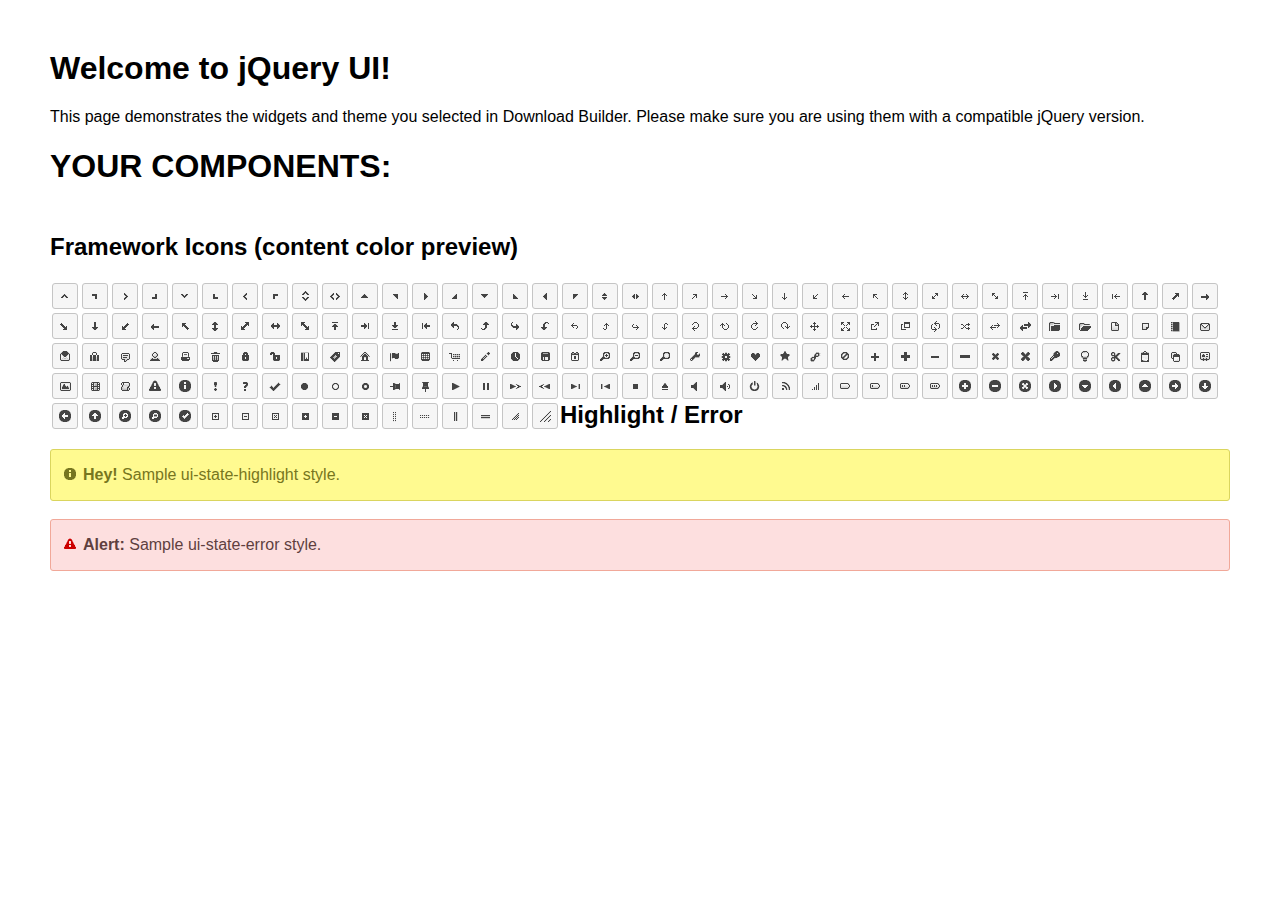
<file: client/library/jquery-ui-1.12.1.custom/jquery-ui-1.12.1.custom/index.html>
<!doctype html>
<html lang="us">
<head>
	<meta charset="utf-8">
	<title>jQuery UI Example Page</title>
	<link href="jquery-ui.css" rel="stylesheet">
	<style>
	body{
		font-family: "Trebuchet MS", sans-serif;
		margin: 50px;
	}
	.demoHeaders {
		margin-top: 2em;
	}
	#dialog-link {
		padding: .4em 1em .4em 20px;
		text-decoration: none;
		position: relative;
	}
	#dialog-link span.ui-icon {
		margin: 0 5px 0 0;
		position: absolute;
		left: .2em;
		top: 50%;
		margin-top: -8px;
	}
	#icons {
		margin: 0;
		padding: 0;
	}
	#icons li {
		margin: 2px;
		position: relative;
		padding: 4px 0;
		cursor: pointer;
		float: left;
		list-style: none;
	}
	#icons span.ui-icon {
		float: left;
		margin: 0 4px;
	}
	.fakewindowcontain .ui-widget-overlay {
		position: absolute;
	}
	select {
		width: 200px;
	}
	</style>
</head>
<body>

<h1>Welcome to jQuery UI!</h1>

<div class="ui-widget">
	<p>This page demonstrates the widgets and theme you selected in Download Builder. Please make sure you are using them with a compatible jQuery version.</p>
</div>

<h1>YOUR COMPONENTS:</h1>
















<h2 class="demoHeaders">Framework Icons (content color preview)</h2>
<ul id="icons" class="ui-widget ui-helper-clearfix">
	<li class="ui-state-default ui-corner-all" title=".ui-icon-caret-1-n"><span class="ui-icon ui-icon-caret-1-n"></span></li>
	<li class="ui-state-default ui-corner-all" title=".ui-icon-caret-1-ne"><span class="ui-icon ui-icon-caret-1-ne"></span></li>
	<li class="ui-state-default ui-corner-all" title=".ui-icon-caret-1-e"><span class="ui-icon ui-icon-caret-1-e"></span></li>
	<li class="ui-state-default ui-corner-all" title=".ui-icon-caret-1-se"><span class="ui-icon ui-icon-caret-1-se"></span></li>
	<li class="ui-state-default ui-corner-all" title=".ui-icon-caret-1-s"><span class="ui-icon ui-icon-caret-1-s"></span></li>
	<li class="ui-state-default ui-corner-all" title=".ui-icon-caret-1-sw"><span class="ui-icon ui-icon-caret-1-sw"></span></li>
	<li class="ui-state-default ui-corner-all" title=".ui-icon-caret-1-w"><span class="ui-icon ui-icon-caret-1-w"></span></li>
	<li class="ui-state-default ui-corner-all" title=".ui-icon-caret-1-nw"><span class="ui-icon ui-icon-caret-1-nw"></span></li>
	<li class="ui-state-default ui-corner-all" title=".ui-icon-caret-2-n-s"><span class="ui-icon ui-icon-caret-2-n-s"></span></li>
	<li class="ui-state-default ui-corner-all" title=".ui-icon-caret-2-e-w"><span class="ui-icon ui-icon-caret-2-e-w"></span></li>
	<li class="ui-state-default ui-corner-all" title=".ui-icon-triangle-1-n"><span class="ui-icon ui-icon-triangle-1-n"></span></li>
	<li class="ui-state-default ui-corner-all" title=".ui-icon-triangle-1-ne"><span class="ui-icon ui-icon-triangle-1-ne"></span></li>
	<li class="ui-state-default ui-corner-all" title=".ui-icon-triangle-1-e"><span class="ui-icon ui-icon-triangle-1-e"></span></li>
	<li class="ui-state-default ui-corner-all" title=".ui-icon-triangle-1-se"><span class="ui-icon ui-icon-triangle-1-se"></span></li>
	<li class="ui-state-default ui-corner-all" title=".ui-icon-triangle-1-s"><span class="ui-icon ui-icon-triangle-1-s"></span></li>
	<li class="ui-state-default ui-corner-all" title=".ui-icon-triangle-1-sw"><span class="ui-icon ui-icon-triangle-1-sw"></span></li>
	<li class="ui-state-default ui-corner-all" title=".ui-icon-triangle-1-w"><span class="ui-icon ui-icon-triangle-1-w"></span></li>
	<li class="ui-state-default ui-corner-all" title=".ui-icon-triangle-1-nw"><span class="ui-icon ui-icon-triangle-1-nw"></span></li>
	<li class="ui-state-default ui-corner-all" title=".ui-icon-triangle-2-n-s"><span class="ui-icon ui-icon-triangle-2-n-s"></span></li>
	<li class="ui-state-default ui-corner-all" title=".ui-icon-triangle-2-e-w"><span class="ui-icon ui-icon-triangle-2-e-w"></span></li>
	<li class="ui-state-default ui-corner-all" title=".ui-icon-arrow-1-n"><span class="ui-icon ui-icon-arrow-1-n"></span></li>
	<li class="ui-state-default ui-corner-all" title=".ui-icon-arrow-1-ne"><span class="ui-icon ui-icon-arrow-1-ne"></span></li>
	<li class="ui-state-default ui-corner-all" title=".ui-icon-arrow-1-e"><span class="ui-icon ui-icon-arrow-1-e"></span></li>
	<li class="ui-state-default ui-corner-all" title=".ui-icon-arrow-1-se"><span class="ui-icon ui-icon-arrow-1-se"></span></li>
	<li class="ui-state-default ui-corner-all" title=".ui-icon-arrow-1-s"><span class="ui-icon ui-icon-arrow-1-s"></span></li>
	<li class="ui-state-default ui-corner-all" title=".ui-icon-arrow-1-sw"><span class="ui-icon ui-icon-arrow-1-sw"></span></li>
	<li class="ui-state-default ui-corner-all" title=".ui-icon-arrow-1-w"><span class="ui-icon ui-icon-arrow-1-w"></span></li>
	<li class="ui-state-default ui-corner-all" title=".ui-icon-arrow-1-nw"><span class="ui-icon ui-icon-arrow-1-nw"></span></li>
	<li class="ui-state-default ui-corner-all" title=".ui-icon-arrow-2-n-s"><span class="ui-icon ui-icon-arrow-2-n-s"></span></li>
	<li class="ui-state-default ui-corner-all" title=".ui-icon-arrow-2-ne-sw"><span class="ui-icon ui-icon-arrow-2-ne-sw"></span></li>
	<li class="ui-state-default ui-corner-all" title=".ui-icon-arrow-2-e-w"><span class="ui-icon ui-icon-arrow-2-e-w"></span></li>
	<li class="ui-state-default ui-corner-all" title=".ui-icon-arrow-2-se-nw"><span class="ui-icon ui-icon-arrow-2-se-nw"></span></li>
	<li class="ui-state-default ui-corner-all" title=".ui-icon-arrowstop-1-n"><span class="ui-icon ui-icon-arrowstop-1-n"></span></li>
	<li class="ui-state-default ui-corner-all" title=".ui-icon-arrowstop-1-e"><span class="ui-icon ui-icon-arrowstop-1-e"></span></li>
	<li class="ui-state-default ui-corner-all" title=".ui-icon-arrowstop-1-s"><span class="ui-icon ui-icon-arrowstop-1-s"></span></li>
	<li class="ui-state-default ui-corner-all" title=".ui-icon-arrowstop-1-w"><span class="ui-icon ui-icon-arrowstop-1-w"></span></li>
	<li class="ui-state-default ui-corner-all" title=".ui-icon-arrowthick-1-n"><span class="ui-icon ui-icon-arrowthick-1-n"></span></li>
	<li class="ui-state-default ui-corner-all" title=".ui-icon-arrowthick-1-ne"><span class="ui-icon ui-icon-arrowthick-1-ne"></span></li>
	<li class="ui-state-default ui-corner-all" title=".ui-icon-arrowthick-1-e"><span class="ui-icon ui-icon-arrowthick-1-e"></span></li>
	<li class="ui-state-default ui-corner-all" title=".ui-icon-arrowthick-1-se"><span class="ui-icon ui-icon-arrowthick-1-se"></span></li>
	<li class="ui-state-default ui-corner-all" title=".ui-icon-arrowthick-1-s"><span class="ui-icon ui-icon-arrowthick-1-s"></span></li>
	<li class="ui-state-default ui-corner-all" title=".ui-icon-arrowthick-1-sw"><span class="ui-icon ui-icon-arrowthick-1-sw"></span></li>
	<li class="ui-state-default ui-corner-all" title=".ui-icon-arrowthick-1-w"><span class="ui-icon ui-icon-arrowthick-1-w"></span></li>
	<li class="ui-state-default ui-corner-all" title=".ui-icon-arrowthick-1-nw"><span class="ui-icon ui-icon-arrowthick-1-nw"></span></li>
	<li class="ui-state-default ui-corner-all" title=".ui-icon-arrowthick-2-n-s"><span class="ui-icon ui-icon-arrowthick-2-n-s"></span></li>
	<li class="ui-state-default ui-corner-all" title=".ui-icon-arrowthick-2-ne-sw"><span class="ui-icon ui-icon-arrowthick-2-ne-sw"></span></li>
	<li class="ui-state-default ui-corner-all" title=".ui-icon-arrowthick-2-e-w"><span class="ui-icon ui-icon-arrowthick-2-e-w"></span></li>
	<li class="ui-state-default ui-corner-all" title=".ui-icon-arrowthick-2-se-nw"><span class="ui-icon ui-icon-arrowthick-2-se-nw"></span></li>
	<li class="ui-state-default ui-corner-all" title=".ui-icon-arrowthickstop-1-n"><span class="ui-icon ui-icon-arrowthickstop-1-n"></span></li>
	<li class="ui-state-default ui-corner-all" title=".ui-icon-arrowthickstop-1-e"><span class="ui-icon ui-icon-arrowthickstop-1-e"></span></li>
	<li class="ui-state-default ui-corner-all" title=".ui-icon-arrowthickstop-1-s"><span class="ui-icon ui-icon-arrowthickstop-1-s"></span></li>
	<li class="ui-state-default ui-corner-all" title=".ui-icon-arrowthickstop-1-w"><span class="ui-icon ui-icon-arrowthickstop-1-w"></span></li>
	<li class="ui-state-default ui-corner-all" title=".ui-icon-arrowreturnthick-1-w"><span class="ui-icon ui-icon-arrowreturnthick-1-w"></span></li>
	<li class="ui-state-default ui-corner-all" title=".ui-icon-arrowreturnthick-1-n"><span class="ui-icon ui-icon-arrowreturnthick-1-n"></span></li>
	<li class="ui-state-default ui-corner-all" title=".ui-icon-arrowreturnthick-1-e"><span class="ui-icon ui-icon-arrowreturnthick-1-e"></span></li>
	<li class="ui-state-default ui-corner-all" title=".ui-icon-arrowreturnthick-1-s"><span class="ui-icon ui-icon-arrowreturnthick-1-s"></span></li>
	<li class="ui-state-default ui-corner-all" title=".ui-icon-arrowreturn-1-w"><span class="ui-icon ui-icon-arrowreturn-1-w"></span></li>
	<li class="ui-state-default ui-corner-all" title=".ui-icon-arrowreturn-1-n"><span class="ui-icon ui-icon-arrowreturn-1-n"></span></li>
	<li class="ui-state-default ui-corner-all" title=".ui-icon-arrowreturn-1-e"><span class="ui-icon ui-icon-arrowreturn-1-e"></span></li>
	<li class="ui-state-default ui-corner-all" title=".ui-icon-arrowreturn-1-s"><span class="ui-icon ui-icon-arrowreturn-1-s"></span></li>
	<li class="ui-state-default ui-corner-all" title=".ui-icon-arrowrefresh-1-w"><span class="ui-icon ui-icon-arrowrefresh-1-w"></span></li>
	<li class="ui-state-default ui-corner-all" title=".ui-icon-arrowrefresh-1-n"><span class="ui-icon ui-icon-arrowrefresh-1-n"></span></li>
	<li class="ui-state-default ui-corner-all" title=".ui-icon-arrowrefresh-1-e"><span class="ui-icon ui-icon-arrowrefresh-1-e"></span></li>
	<li class="ui-state-default ui-corner-all" title=".ui-icon-arrowrefresh-1-s"><span class="ui-icon ui-icon-arrowrefresh-1-s"></span></li>
	<li class="ui-state-default ui-corner-all" title=".ui-icon-arrow-4"><span class="ui-icon ui-icon-arrow-4"></span></li>
	<li class="ui-state-default ui-corner-all" title=".ui-icon-arrow-4-diag"><span class="ui-icon ui-icon-arrow-4-diag"></span></li>
	<li class="ui-state-default ui-corner-all" title=".ui-icon-extlink"><span class="ui-icon ui-icon-extlink"></span></li>
	<li class="ui-state-default ui-corner-all" title=".ui-icon-newwin"><span class="ui-icon ui-icon-newwin"></span></li>
	<li class="ui-state-default ui-corner-all" title=".ui-icon-refresh"><span class="ui-icon ui-icon-refresh"></span></li>
	<li class="ui-state-default ui-corner-all" title=".ui-icon-shuffle"><span class="ui-icon ui-icon-shuffle"></span></li>
	<li class="ui-state-default ui-corner-all" title=".ui-icon-transfer-e-w"><span class="ui-icon ui-icon-transfer-e-w"></span></li>
	<li class="ui-state-default ui-corner-all" title=".ui-icon-transferthick-e-w"><span class="ui-icon ui-icon-transferthick-e-w"></span></li>
	<li class="ui-state-default ui-corner-all" title=".ui-icon-folder-collapsed"><span class="ui-icon ui-icon-folder-collapsed"></span></li>
	<li class="ui-state-default ui-corner-all" title=".ui-icon-folder-open"><span class="ui-icon ui-icon-folder-open"></span></li>
	<li class="ui-state-default ui-corner-all" title=".ui-icon-document"><span class="ui-icon ui-icon-document"></span></li>
	<li class="ui-state-default ui-corner-all" title=".ui-icon-document-b"><span class="ui-icon ui-icon-document-b"></span></li>
	<li class="ui-state-default ui-corner-all" title=".ui-icon-note"><span class="ui-icon ui-icon-note"></span></li>
	<li class="ui-state-default ui-corner-all" title=".ui-icon-mail-closed"><span class="ui-icon ui-icon-mail-closed"></span></li>
	<li class="ui-state-default ui-corner-all" title=".ui-icon-mail-open"><span class="ui-icon ui-icon-mail-open"></span></li>
	<li class="ui-state-default ui-corner-all" title=".ui-icon-suitcase"><span class="ui-icon ui-icon-suitcase"></span></li>
	<li class="ui-state-default ui-corner-all" title=".ui-icon-comment"><span class="ui-icon ui-icon-comment"></span></li>
	<li class="ui-state-default ui-corner-all" title=".ui-icon-person"><span class="ui-icon ui-icon-person"></span></li>
	<li class="ui-state-default ui-corner-all" title=".ui-icon-print"><span class="ui-icon ui-icon-print"></span></li>
	<li class="ui-state-default ui-corner-all" title=".ui-icon-trash"><span class="ui-icon ui-icon-trash"></span></li>
	<li class="ui-state-default ui-corner-all" title=".ui-icon-locked"><span class="ui-icon ui-icon-locked"></span></li>
	<li class="ui-state-default ui-corner-all" title=".ui-icon-unlocked"><span class="ui-icon ui-icon-unlocked"></span></li>
	<li class="ui-state-default ui-corner-all" title=".ui-icon-bookmark"><span class="ui-icon ui-icon-bookmark"></span></li>
	<li class="ui-state-default ui-corner-all" title=".ui-icon-tag"><span class="ui-icon ui-icon-tag"></span></li>
	<li class="ui-state-default ui-corner-all" title=".ui-icon-home"><span class="ui-icon ui-icon-home"></span></li>
	<li class="ui-state-default ui-corner-all" title=".ui-icon-flag"><span class="ui-icon ui-icon-flag"></span></li>
	<li class="ui-state-default ui-corner-all" title=".ui-icon-calculator"><span class="ui-icon ui-icon-calculator"></span></li>
	<li class="ui-state-default ui-corner-all" title=".ui-icon-cart"><span class="ui-icon ui-icon-cart"></span></li>
	<li class="ui-state-default ui-corner-all" title=".ui-icon-pencil"><span class="ui-icon ui-icon-pencil"></span></li>
	<li class="ui-state-default ui-corner-all" title=".ui-icon-clock"><span class="ui-icon ui-icon-clock"></span></li>
	<li class="ui-state-default ui-corner-all" title=".ui-icon-disk"><span class="ui-icon ui-icon-disk"></span></li>
	<li class="ui-state-default ui-corner-all" title=".ui-icon-calendar"><span class="ui-icon ui-icon-calendar"></span></li>
	<li class="ui-state-default ui-corner-all" title=".ui-icon-zoomin"><span class="ui-icon ui-icon-zoomin"></span></li>
	<li class="ui-state-default ui-corner-all" title=".ui-icon-zoomout"><span class="ui-icon ui-icon-zoomout"></span></li>
	<li class="ui-state-default ui-corner-all" title=".ui-icon-search"><span class="ui-icon ui-icon-search"></span></li>
	<li class="ui-state-default ui-corner-all" title=".ui-icon-wrench"><span class="ui-icon ui-icon-wrench"></span></li>
	<li class="ui-state-default ui-corner-all" title=".ui-icon-gear"><span class="ui-icon ui-icon-gear"></span></li>
	<li class="ui-state-default ui-corner-all" title=".ui-icon-heart"><span class="ui-icon ui-icon-heart"></span></li>
	<li class="ui-state-default ui-corner-all" title=".ui-icon-star"><span class="ui-icon ui-icon-star"></span></li>
	<li class="ui-state-default ui-corner-all" title=".ui-icon-link"><span class="ui-icon ui-icon-link"></span></li>
	<li class="ui-state-default ui-corner-all" title=".ui-icon-cancel"><span class="ui-icon ui-icon-cancel"></span></li>
	<li class="ui-state-default ui-corner-all" title=".ui-icon-plus"><span class="ui-icon ui-icon-plus"></span></li>
	<li class="ui-state-default ui-corner-all" title=".ui-icon-plusthick"><span class="ui-icon ui-icon-plusthick"></span></li>
	<li class="ui-state-default ui-corner-all" title=".ui-icon-minus"><span class="ui-icon ui-icon-minus"></span></li>
	<li class="ui-state-default ui-corner-all" title=".ui-icon-minusthick"><span class="ui-icon ui-icon-minusthick"></span></li>
	<li class="ui-state-default ui-corner-all" title=".ui-icon-close"><span class="ui-icon ui-icon-close"></span></li>
	<li class="ui-state-default ui-corner-all" title=".ui-icon-closethick"><span class="ui-icon ui-icon-closethick"></span></li>
	<li class="ui-state-default ui-corner-all" title=".ui-icon-key"><span class="ui-icon ui-icon-key"></span></li>
	<li class="ui-state-default ui-corner-all" title=".ui-icon-lightbulb"><span class="ui-icon ui-icon-lightbulb"></span></li>
	<li class="ui-state-default ui-corner-all" title=".ui-icon-scissors"><span class="ui-icon ui-icon-scissors"></span></li>
	<li class="ui-state-default ui-corner-all" title=".ui-icon-clipboard"><span class="ui-icon ui-icon-clipboard"></span></li>
	<li class="ui-state-default ui-corner-all" title=".ui-icon-copy"><span class="ui-icon ui-icon-copy"></span></li>
	<li class="ui-state-default ui-corner-all" title=".ui-icon-contact"><span class="ui-icon ui-icon-contact"></span></li>
	<li class="ui-state-default ui-corner-all" title=".ui-icon-image"><span class="ui-icon ui-icon-image"></span></li>
	<li class="ui-state-default ui-corner-all" title=".ui-icon-video"><span class="ui-icon ui-icon-video"></span></li>
	<li class="ui-state-default ui-corner-all" title=".ui-icon-script"><span class="ui-icon ui-icon-script"></span></li>
	<li class="ui-state-default ui-corner-all" title=".ui-icon-alert"><span class="ui-icon ui-icon-alert"></span></li>
	<li class="ui-state-default ui-corner-all" title=".ui-icon-info"><span class="ui-icon ui-icon-info"></span></li>
	<li class="ui-state-default ui-corner-all" title=".ui-icon-notice"><span class="ui-icon ui-icon-notice"></span></li>
	<li class="ui-state-default ui-corner-all" title=".ui-icon-help"><span class="ui-icon ui-icon-help"></span></li>
	<li class="ui-state-default ui-corner-all" title=".ui-icon-check"><span class="ui-icon ui-icon-check"></span></li>
	<li class="ui-state-default ui-corner-all" title=".ui-icon-bullet"><span class="ui-icon ui-icon-bullet"></span></li>
	<li class="ui-state-default ui-corner-all" title=".ui-icon-radio-off"><span class="ui-icon ui-icon-radio-off"></span></li>
	<li class="ui-state-default ui-corner-all" title=".ui-icon-radio-on"><span class="ui-icon ui-icon-radio-on"></span></li>
	<li class="ui-state-default ui-corner-all" title=".ui-icon-pin-w"><span class="ui-icon ui-icon-pin-w"></span></li>
	<li class="ui-state-default ui-corner-all" title=".ui-icon-pin-s"><span class="ui-icon ui-icon-pin-s"></span></li>
	<li class="ui-state-default ui-corner-all" title=".ui-icon-play"><span class="ui-icon ui-icon-play"></span></li>
	<li class="ui-state-default ui-corner-all" title=".ui-icon-pause"><span class="ui-icon ui-icon-pause"></span></li>
	<li class="ui-state-default ui-corner-all" title=".ui-icon-seek-next"><span class="ui-icon ui-icon-seek-next"></span></li>
	<li class="ui-state-default ui-corner-all" title=".ui-icon-seek-prev"><span class="ui-icon ui-icon-seek-prev"></span></li>
	<li class="ui-state-default ui-corner-all" title=".ui-icon-seek-end"><span class="ui-icon ui-icon-seek-end"></span></li>
	<li class="ui-state-default ui-corner-all" title=".ui-icon-seek-first"><span class="ui-icon ui-icon-seek-first"></span></li>
	<li class="ui-state-default ui-corner-all" title=".ui-icon-stop"><span class="ui-icon ui-icon-stop"></span></li>
	<li class="ui-state-default ui-corner-all" title=".ui-icon-eject"><span class="ui-icon ui-icon-eject"></span></li>
	<li class="ui-state-default ui-corner-all" title=".ui-icon-volume-off"><span class="ui-icon ui-icon-volume-off"></span></li>
	<li class="ui-state-default ui-corner-all" title=".ui-icon-volume-on"><span class="ui-icon ui-icon-volume-on"></span></li>
	<li class="ui-state-default ui-corner-all" title=".ui-icon-power"><span class="ui-icon ui-icon-power"></span></li>
	<li class="ui-state-default ui-corner-all" title=".ui-icon-signal-diag"><span class="ui-icon ui-icon-signal-diag"></span></li>
	<li class="ui-state-default ui-corner-all" title=".ui-icon-signal"><span class="ui-icon ui-icon-signal"></span></li>
	<li class="ui-state-default ui-corner-all" title=".ui-icon-battery-0"><span class="ui-icon ui-icon-battery-0"></span></li>
	<li class="ui-state-default ui-corner-all" title=".ui-icon-battery-1"><span class="ui-icon ui-icon-battery-1"></span></li>
	<li class="ui-state-default ui-corner-all" title=".ui-icon-battery-2"><span class="ui-icon ui-icon-battery-2"></span></li>
	<li class="ui-state-default ui-corner-all" title=".ui-icon-battery-3"><span class="ui-icon ui-icon-battery-3"></span></li>
	<li class="ui-state-default ui-corner-all" title=".ui-icon-circle-plus"><span class="ui-icon ui-icon-circle-plus"></span></li>
	<li class="ui-state-default ui-corner-all" title=".ui-icon-circle-minus"><span class="ui-icon ui-icon-circle-minus"></span></li>
	<li class="ui-state-default ui-corner-all" title=".ui-icon-circle-close"><span class="ui-icon ui-icon-circle-close"></span></li>
	<li class="ui-state-default ui-corner-all" title=".ui-icon-circle-triangle-e"><span class="ui-icon ui-icon-circle-triangle-e"></span></li>
	<li class="ui-state-default ui-corner-all" title=".ui-icon-circle-triangle-s"><span class="ui-icon ui-icon-circle-triangle-s"></span></li>
	<li class="ui-state-default ui-corner-all" title=".ui-icon-circle-triangle-w"><span class="ui-icon ui-icon-circle-triangle-w"></span></li>
	<li class="ui-state-default ui-corner-all" title=".ui-icon-circle-triangle-n"><span class="ui-icon ui-icon-circle-triangle-n"></span></li>
	<li class="ui-state-default ui-corner-all" title=".ui-icon-circle-arrow-e"><span class="ui-icon ui-icon-circle-arrow-e"></span></li>
	<li class="ui-state-default ui-corner-all" title=".ui-icon-circle-arrow-s"><span class="ui-icon ui-icon-circle-arrow-s"></span></li>
	<li class="ui-state-default ui-corner-all" title=".ui-icon-circle-arrow-w"><span class="ui-icon ui-icon-circle-arrow-w"></span></li>
	<li class="ui-state-default ui-corner-all" title=".ui-icon-circle-arrow-n"><span class="ui-icon ui-icon-circle-arrow-n"></span></li>
	<li class="ui-state-default ui-corner-all" title=".ui-icon-circle-zoomin"><span class="ui-icon ui-icon-circle-zoomin"></span></li>
	<li class="ui-state-default ui-corner-all" title=".ui-icon-circle-zoomout"><span class="ui-icon ui-icon-circle-zoomout"></span></li>
	<li class="ui-state-default ui-corner-all" title=".ui-icon-circle-check"><span class="ui-icon ui-icon-circle-check"></span></li>
	<li class="ui-state-default ui-corner-all" title=".ui-icon-circlesmall-plus"><span class="ui-icon ui-icon-circlesmall-plus"></span></li>
	<li class="ui-state-default ui-corner-all" title=".ui-icon-circlesmall-minus"><span class="ui-icon ui-icon-circlesmall-minus"></span></li>
	<li class="ui-state-default ui-corner-all" title=".ui-icon-circlesmall-close"><span class="ui-icon ui-icon-circlesmall-close"></span></li>
	<li class="ui-state-default ui-corner-all" title=".ui-icon-squaresmall-plus"><span class="ui-icon ui-icon-squaresmall-plus"></span></li>
	<li class="ui-state-default ui-corner-all" title=".ui-icon-squaresmall-minus"><span class="ui-icon ui-icon-squaresmall-minus"></span></li>
	<li class="ui-state-default ui-corner-all" title=".ui-icon-squaresmall-close"><span class="ui-icon ui-icon-squaresmall-close"></span></li>
	<li class="ui-state-default ui-corner-all" title=".ui-icon-grip-dotted-vertical"><span class="ui-icon ui-icon-grip-dotted-vertical"></span></li>
	<li class="ui-state-default ui-corner-all" title=".ui-icon-grip-dotted-horizontal"><span class="ui-icon ui-icon-grip-dotted-horizontal"></span></li>
	<li class="ui-state-default ui-corner-all" title=".ui-icon-grip-solid-vertical"><span class="ui-icon ui-icon-grip-solid-vertical"></span></li>
	<li class="ui-state-default ui-corner-all" title=".ui-icon-grip-solid-horizontal"><span class="ui-icon ui-icon-grip-solid-horizontal"></span></li>
	<li class="ui-state-default ui-corner-all" title=".ui-icon-gripsmall-diagonal-se"><span class="ui-icon ui-icon-gripsmall-diagonal-se"></span></li>
	<li class="ui-state-default ui-corner-all" title=".ui-icon-grip-diagonal-se"><span class="ui-icon ui-icon-grip-diagonal-se"></span></li>
</ul>















<!-- Highlight / Error -->
<h2 class="demoHeaders">Highlight / Error</h2>
<div class="ui-widget">
	<div class="ui-state-highlight ui-corner-all" style="margin-top: 20px; padding: 0 .7em;">
		<p><span class="ui-icon ui-icon-info" style="float: left; margin-right: .3em;"></span>
		<strong>Hey!</strong> Sample ui-state-highlight style.</p>
	</div>
</div>
<br>
<div class="ui-widget">
	<div class="ui-state-error ui-corner-all" style="padding: 0 .7em;">
		<p><span class="ui-icon ui-icon-alert" style="float: left; margin-right: .3em;"></span>
		<strong>Alert:</strong> Sample ui-state-error style.</p>
	</div>
</div>

<script src="external/jquery/jquery.js"></script>
<script src="jquery-ui.js"></script>
<script>




























// Hover states on the static widgets
$( "#dialog-link, #icons li" ).hover(
	function() {
		$( this ).addClass( "ui-state-hover" );
	},
	function() {
		$( this ).removeClass( "ui-state-hover" );
	}
);
</script>
</body>
</html>
</file>
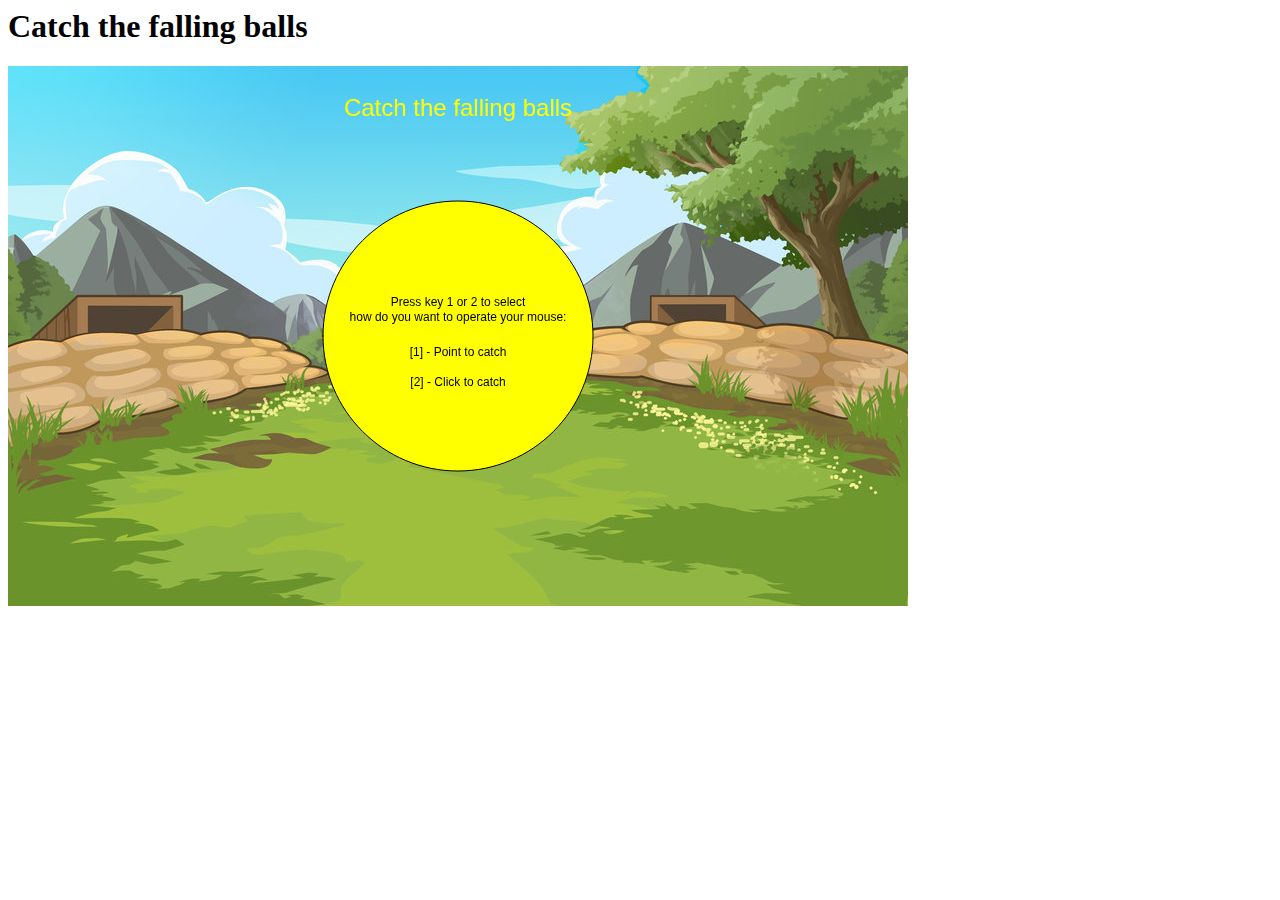
<file: client/library/p5.SceneManager-master/p5.SceneManager-master/game.html>
<head>
    <script src="lib/p5.js"></script>
    <script src="lib/scenemanager.js"></script>

    <script src="gamejs/intro.js"></script>
    <script src="gamejs/game.js"></script>
    <script src="gamejs/gameover.js"></script>
    <script src="gamejs/start.js"></script>
</head>

<body>
    <h1>Catch the falling balls</h1>
</body>
</file>
